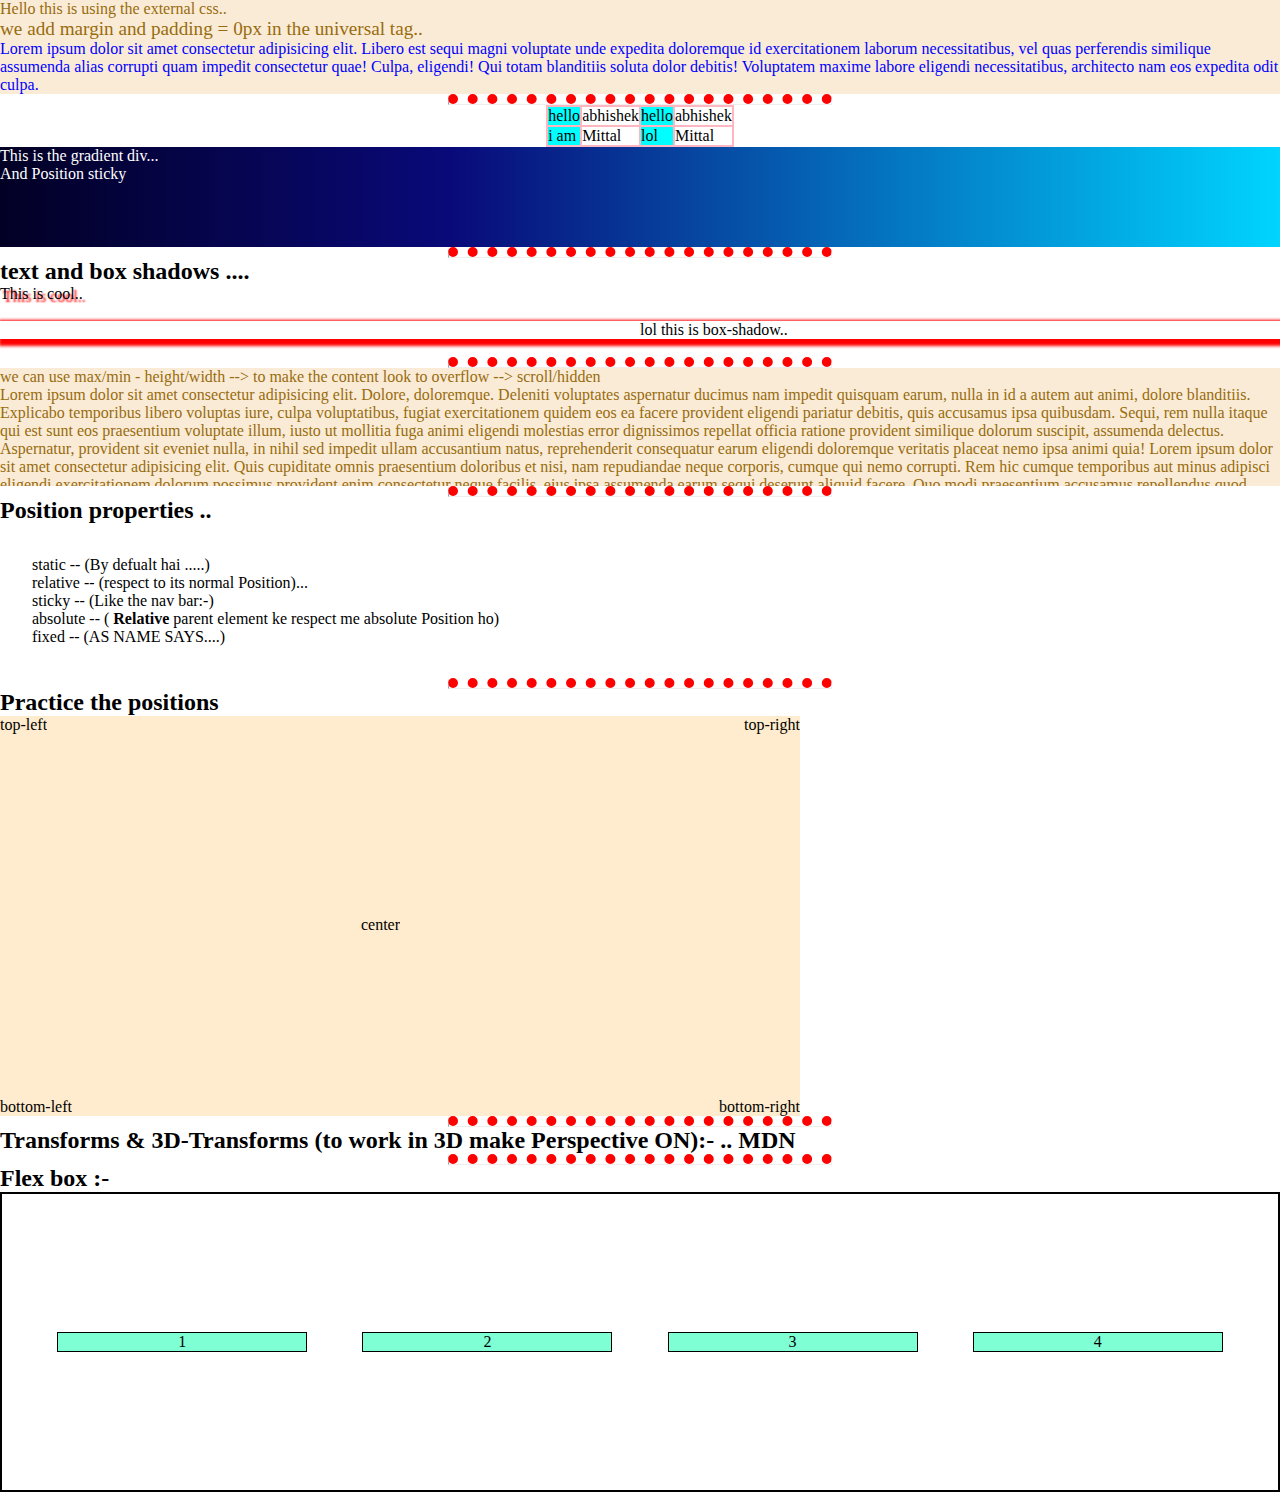
<file: CSS/index.html>
<!DOCTYPE html>
<html lang="en">

<head>
    <meta charset="UTF-8">
    <meta name="viewport" content="width=device-width, initial-scale=1.0">
    <title>learning the css</title>
    <link rel="stylesheet" href="CSS_basics-1.css">
    <link rel="stylesheet" href="CSS_basics-2.css">
    <link rel="stylesheet" href="CSS_basics-3.css">

</head>

<body>
    <p>Hello this is using the external css..</p>
    <p class="iam">we add margin and padding = 0px in the universal tag..</p>
    <div class="hello">
        <p>Lorem ipsum dolor sit amet consectetur adipisicing elit. Libero est sequi magni voluptate unde expedita
            doloremque id exercitationem laborum necessitatibus, vel quas perferendis similique assumenda alias corrupti
            quam impedit consectetur quae! Culpa, eligendi! Qui totam blanditiis soluta dolor debitis! Voluptatem maxime
            labore eligendi necessitatibus, architecto nam eos expedita odit culpa.</p>
    </div>
    <hr>
    <table>
        <tr>
            <td>hello</td>
            <td>abhishek</td>
            <td>hello</td>
            <td>abhishek</td>
        </tr>
        <tr>
            <td>i am </td>
            <td>Mittal</td>
            <td>lol</td>
            <td>Mittal</td>
        </tr>
    </table>

    <div class="gradient">This is the gradient div... <br> And Position sticky</div>
    <hr>
    <h2>text and box shadows .... </h2>
    <div class="text">This is cool..</div>
    <br>
    <div class="box-shadow">lol this is box-shadow..</div>
    <br>
    <hr>
    <p>we can use max/min - height/width --> to make the content look to overflow --> scroll/hidden</p>
    <p class="max">Lorem ipsum dolor sit amet consectetur adipisicing elit. Dolore, doloremque. Deleniti voluptates aspernatur ducimus nam impedit quisquam earum, nulla in id a autem aut animi, dolore blanditiis. Explicabo temporibus libero voluptas iure, culpa voluptatibus, fugiat exercitationem quidem eos ea facere provident eligendi pariatur debitis, quis accusamus ipsa quibusdam. Sequi, rem nulla itaque qui est sunt eos praesentium voluptate illum, iusto ut mollitia fuga animi eligendi molestias error dignissimos repellat officia ratione provident similique dolorum suscipit, assumenda delectus. Aspernatur, provident sit eveniet nulla, in nihil sed impedit ullam accusantium natus, reprehenderit consequatur earum eligendi doloremque veritatis placeat nemo ipsa animi quia! Lorem ipsum dolor sit amet consectetur adipisicing elit. Quis cupiditate omnis praesentium doloribus et nisi, nam repudiandae neque corporis, cumque qui nemo corrupti. Rem hic cumque temporibus aut minus adipisci eligendi exercitationem dolorum possimus provident enim consectetur neque facilis, eius ipsa assumenda earum sequi deserunt aliquid facere. Quo modi praesentium accusamus repellendus quod veritatis hic perferendis facilis nobis. Consequatur veritatis, eligendi a expedita, quod repellat quae beatae, eum odit officia ex suscipit et neque. Exercitationem sapiente fugit ab placeat cumque cum earum architecto quibusdam quos eveniet delectus optio quisquam, ut dolore iure libero praesentium distinctio quis asperiores tempore incidunt. Ipsum debitis, eius a soluta mollitia in repellendus aspernatur. Mollitia sunt earum, enim aliquam dolorum eaque rem dicta, ex sequi iste dolore, dolores voluptatibus perferendis error nulla. Fugiat quam vero perspiciatis iure iusto placeat soluta incidunt. Rem officiis sunt quo eligendi praesentium, unde sequi vel veniam corrupti quaerat dolore molestias molestiae asperiores expedita tempora voluptatibus perspiciatis? Fugit dolore ducimus quibusdam, harum ab atque corrupti ratione, enim quisquam pariatur, asperiores adipisci dolor alias quo ullam dolores laborum. Officia nesciunt molestias quidem aut quae? Placeat laborum reprehenderit atque voluptates eaque enim quos, asperiores blanditiis accusantium deleniti, facere sequi doloremque! Nemo eius quaerat aliquam.</p>
    <hr>
    <h2>Position properties ..</h2>
    <ol>
        <li>static -- (By defualt hai .....)</li>
        <li>relative -- (respect to its normal Position)...</li>
        <li>sticky -- (Like the nav bar:-)</li>
        <li>absolute -- ( <b>Relative</b> parent element ke respect me absolute Position ho)</li>
        <li>fixed -- (AS NAME SAYS....)</li>
    </ol>
    <hr>
    <h2>Practice the positions</h2>
    <div class="practice">
        <div class="tl">top-left</div>
        <div class="tr">top-right</div>
        <div class="cen">center</div>
        <div class="bl">bottom-left</div>
        <div class="br">bottom-right</div>
    </div>
    <hr>
    <h2>Transforms & 3D-Transforms (to work in 3D make <b>Perspective ON</b>):- .. MDN</h2>
    <hr>
    <h2>Flex box :- </h2>
    <div class="container">
        <div class="box">1</div>
        <div class="box">2</div>
        <div class="box">3</div>
        <div class="box">4</div>
    </div>





</body>

</html>
</file>
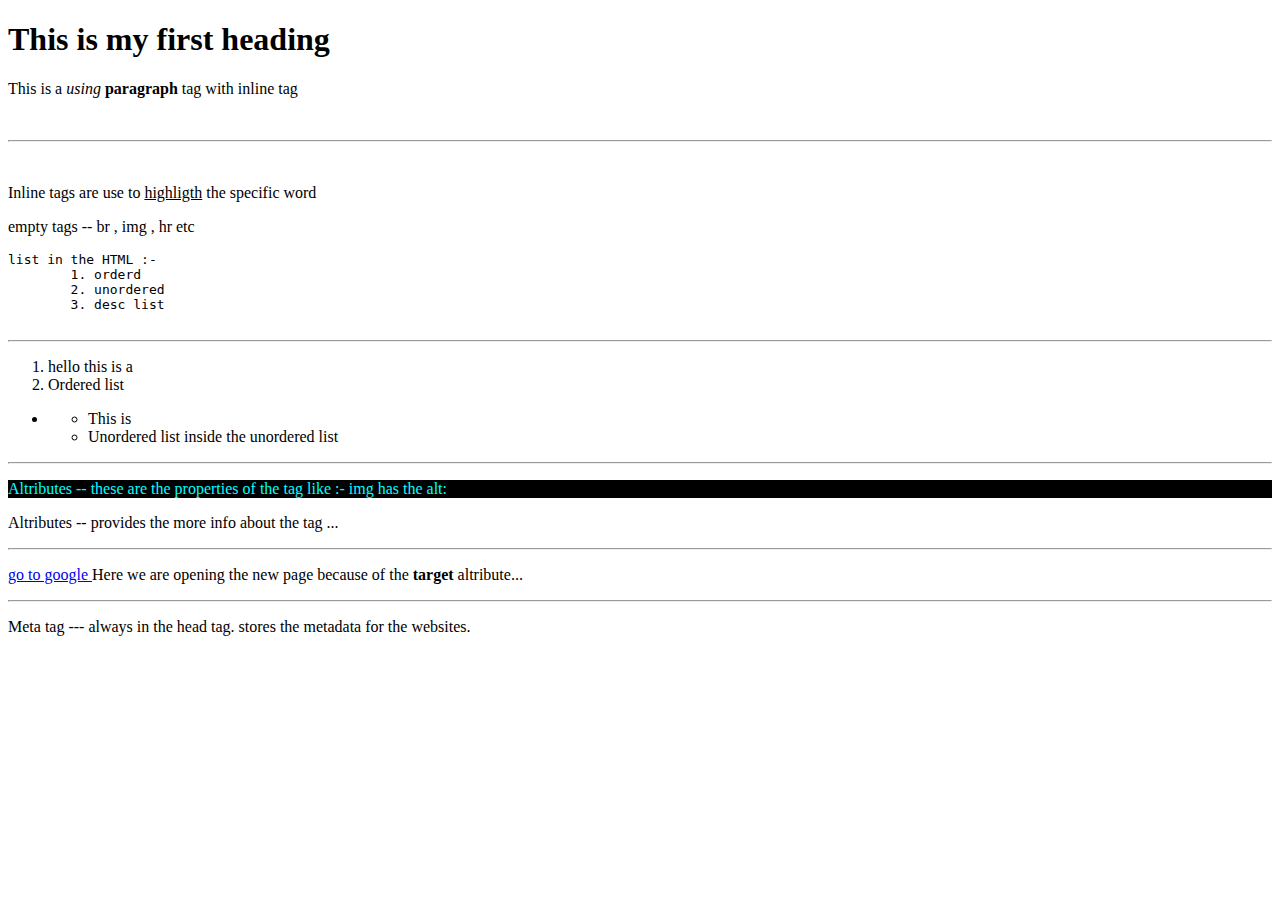
<file: HTML/Htmlbaisc-1.html>
<!-- Basic Building Block hai --- HTML -->

<!-- tag == something that tell your brower how to load the different elements//  -->
<!DOCTYPE html>
<html lang="en">
<head>
    <meta charset="UTF-8">
    <meta name="viewport" content="width=device-width, initial-scale=1.0">
    <title>Html LVL - 1</title>
    <style>
        #hello{
            color: aqua;
            background-color: black;
        }
        
    </style>
</head>
<body>
    <h1>This is my first heading</h1>
    <p>This is a <i>using</i> <b>paragraph</b> tag with inline tag </p>
    <br><hr><br>
    <p>Inline tags are use to <u>highligth</u> the specific word</p>
    <p>empty tags -- br  , img , hr etc </p>
    <pre>list in the HTML :- 
        1. orderd
        2. unordered
        3. desc list
    </pre>
    <hr>
    <ol>
        <li>hello this is a </li>
        <li>Ordered list</li>
    </ol>
    <ul>
        <li>
            <ul>
                <li>This is </li>
                <li>Unordered list inside the unordered list
                </li>
            </ul>
        </li>
    </ul>
    <hr>
    <p id="hello">Altributes -- these are the properties of the tag like :- img has the alt:</p>
    <p  >Altributes -- provides the more info about the tag ... </p>
    <hr>
    <p><a href="https://www.google.com" target="_blank"> go to google </a> Here we are opening the new page because of the <b>target</b> altribute...</p>
    <hr>
    <p>Meta tag --- always in the head tag. stores the metadata for the websites. </p>
    



</body>
</html>
</file>
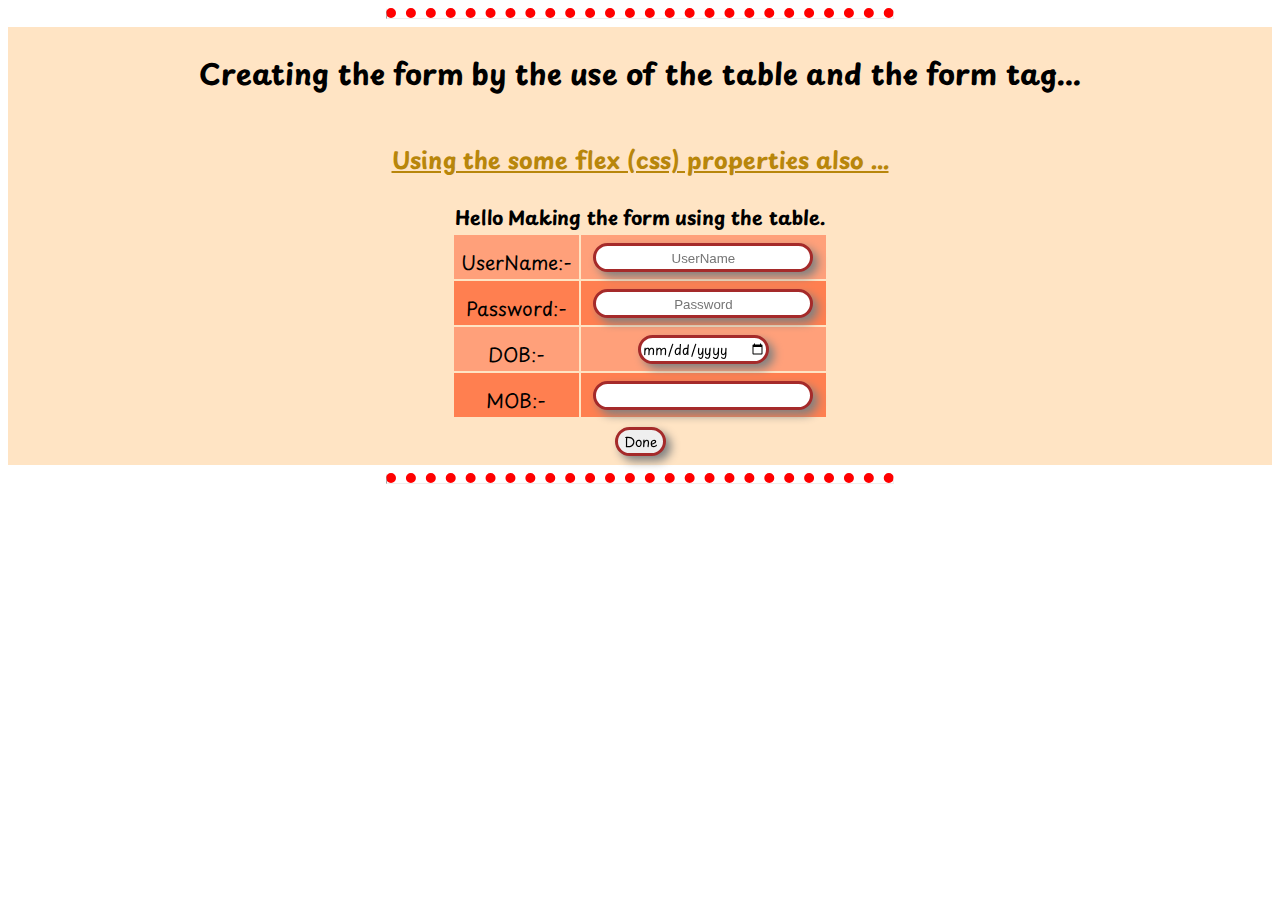
<file: HTML/Htmlbasic-3.html>
<!DOCTYPE html>
<html lang="en">

<head>
    <meta charset="UTF-8">
    <meta name="viewport" content="width=device-width, initial-scale=1.0">
    <title>Html LVL-3</title>
    <style>
        @import url('https://fonts.googleapis.com/css2?family=Playpen+Sans:wght@400&display=swap');

        h2,
        p,
        tr,
        input {
            font-family: 'Playpen Sans';
        }

        table {
            text-align: center;
        }

        hr {
            border-top: 10px dotted red;
            width: 40%;
        }

        .form1 {
            margin: auto 0;
            background-color: bisque;
            display: flex;
            flex-direction: column;
            align-items: center;
            font-size: larger;
        }

        p {
            font-size: larger;
            font-weight: bolder;
            color: darkgoldenrod;
            text-decoration: underline;

        }

        input {
            position: relative;
            transform: translateY(-6px);
            border: 3px solid brown;
            border-radius: 20px;
            /* box-shadow: 5px 5px 5px black; */
            filter: drop-shadow(5px 5px 5px grey);

        }

        td {
            padding-top: 12px;
        }

        tbody tr:nth-child(even) {
            background-color: coral;
        }

        tbody tr:nth-child(odd) {
            background-color: lightsalmon;
        }

        input::placeholder {
            text-align: center;
            font-family: 'Lucida Sans', 'Lucida Sans Regular', 'Lucida Grande', 'Lucida Sans Unicode', Geneva, Verdana, sans-serif;
        }
    </style>
</head>

<body>

    <hr>
    <div class="form1">
        <h2>Creating the form by the use of the table and the form tag...</h2>
        <p>Using the some flex (css) properties also ...</p>
        <form action="https://www.google.com" target="_blank">
            <table>
                <thead>
                    <tr>
                        <th colspan="2">Hello Making the form using the table.</th>

                    </tr>

                </thead>
                <tbody>
                    <tr>
                        <td><label for="username">UserName:-</label></td>
                        <td><input type="text" name="username" placeholder="UserName"></td>
                    </tr>
                    <tr>
                        <td><label for="password">Password:-</label></td>
                        <td><input type="password" name="password" placeholder="Password" id=""></td>
                    </tr>
                    <tr>
                        <td><label for="DOB">DOB:-</label></td>
                        <td><input type="date" name="DOB" id=""></td>
                    </tr>
                    <tr>
                        <td><label for="Mobile_number">MOB:-</label></td>
                        <td><input type="number" name="Mobile_number" id=""></td>
                    </tr>
                </tbody>
                <tfoot>
                    <tr>
                        <td colspan="2"><input type="submit" value="Done" name="" id="Submit"></td>
                    </tr>
                </tfoot>
            </table>
        </form>
    </div>
    <hr>

</body>

</html>
</file>
<file: CSS/CSS_basics-1.css>
* {
    margin: 0;
    padding: 0;
    box-sizing: border-box;
    overflow-x: hidden;
}

p {
    color: rgb(152, 108, 13);
    text-transform: none;
    background-color: antiquewhite;
}

.iam {
    font-size: 1.2em;
}

.hello p {
    color: blue;
}

table,
td {
    border: 2px solid lightpink;
    border-collapse: collapse;
}

table {
    margin: 0 auto;
}

td:nth-child(odd) {
    background-color: aqua;

}

hr {
    border-top: 10px dotted red;
    margin: 0 auto;
    width: 30%;
}
</file>
<file: CSS/CSS_basics-2.css>
.gradient {
    height: 100px;
    width: 100%;
    background-image: linear-gradient(90deg, rgba(2, 0, 36, 1) 0%, rgba(9, 9, 121, 1) 35%, rgba(0, 212, 255, 1) 100%);
    ;
    color: white;
}

.text {
    text-shadow: 3px 3px 2px red;
}

.box-shadow {
    box-shadow: 3px 3px 3px 4px red;
    padding-left: 50%;
}

.max {
    max-height: 100px;
    overflow: scroll;
}

ol {
    margin: 32px;

}

.practice {
    height: 400px;
    width: 800px;
    background-color: blanchedalmond;
    position: relative;
    z-index: -1;

}
.br{
    position: absolute;
    right: 0;
    bottom: 0;
}
.bl{
    position: absolute;
    left: 0;
    bottom: 0;
}.tr{
    position: absolute;
    right: 0;
    top: 0;
}.tl{
    position: absolute;
    left: 0;
    top: 0;
}
.cen{
    position: absolute;
    top: 50%;
    right: 50%;
}
.gradient{
    position: sticky;
    top: 0px;
}
</file>
<file: CSS/CSS_basics-3.css>
/* Flex box */
.container{
    display: flex;
    flex-wrap: wrap;
    justify-content: center;
    align-items: center;
    justify-content: space-evenly;
    border: 2px solid black;
    height: 300px;
    width: 100vw;

    /* overflow: hidden; */
}
.box{

    display: flex;
    justify-content: center;
    /* align-items: center; */
    border: 1px solid black;
    width: 250px;
    background-color: aquamarine;

}
</file>
